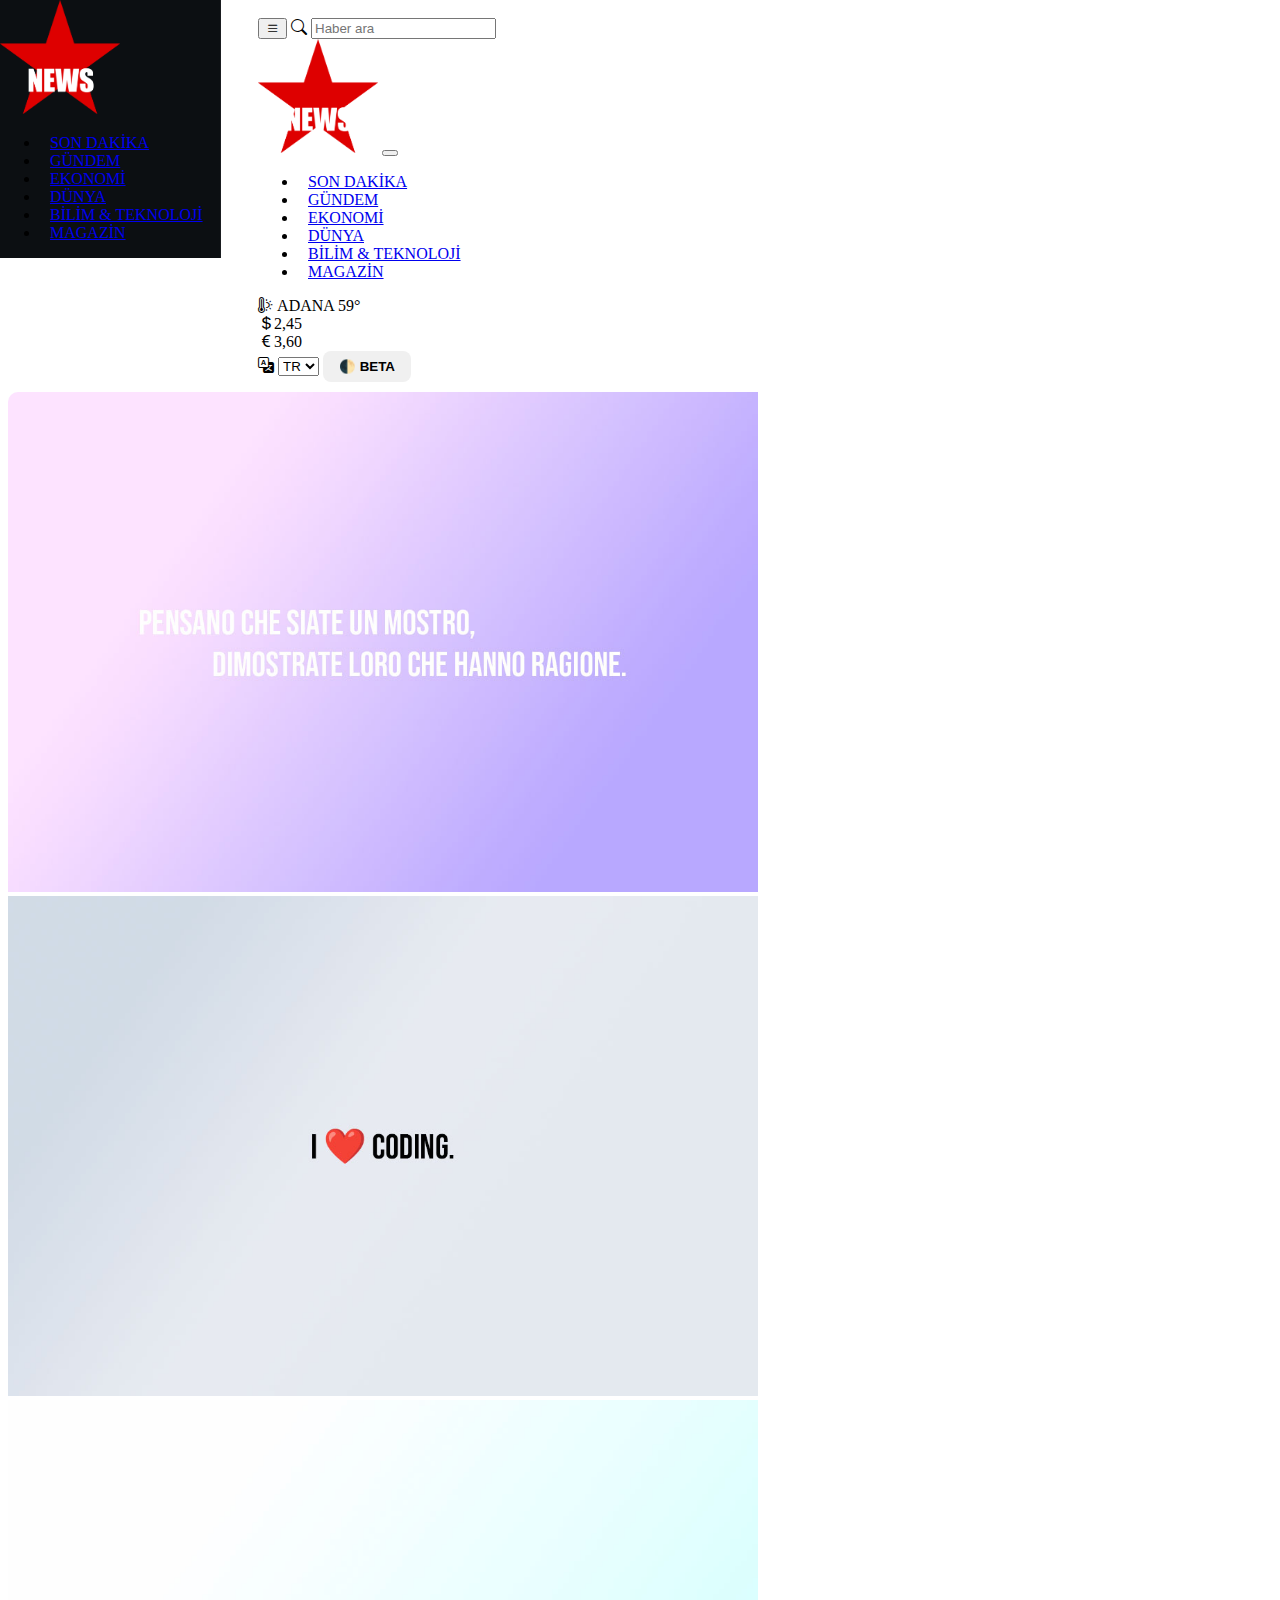
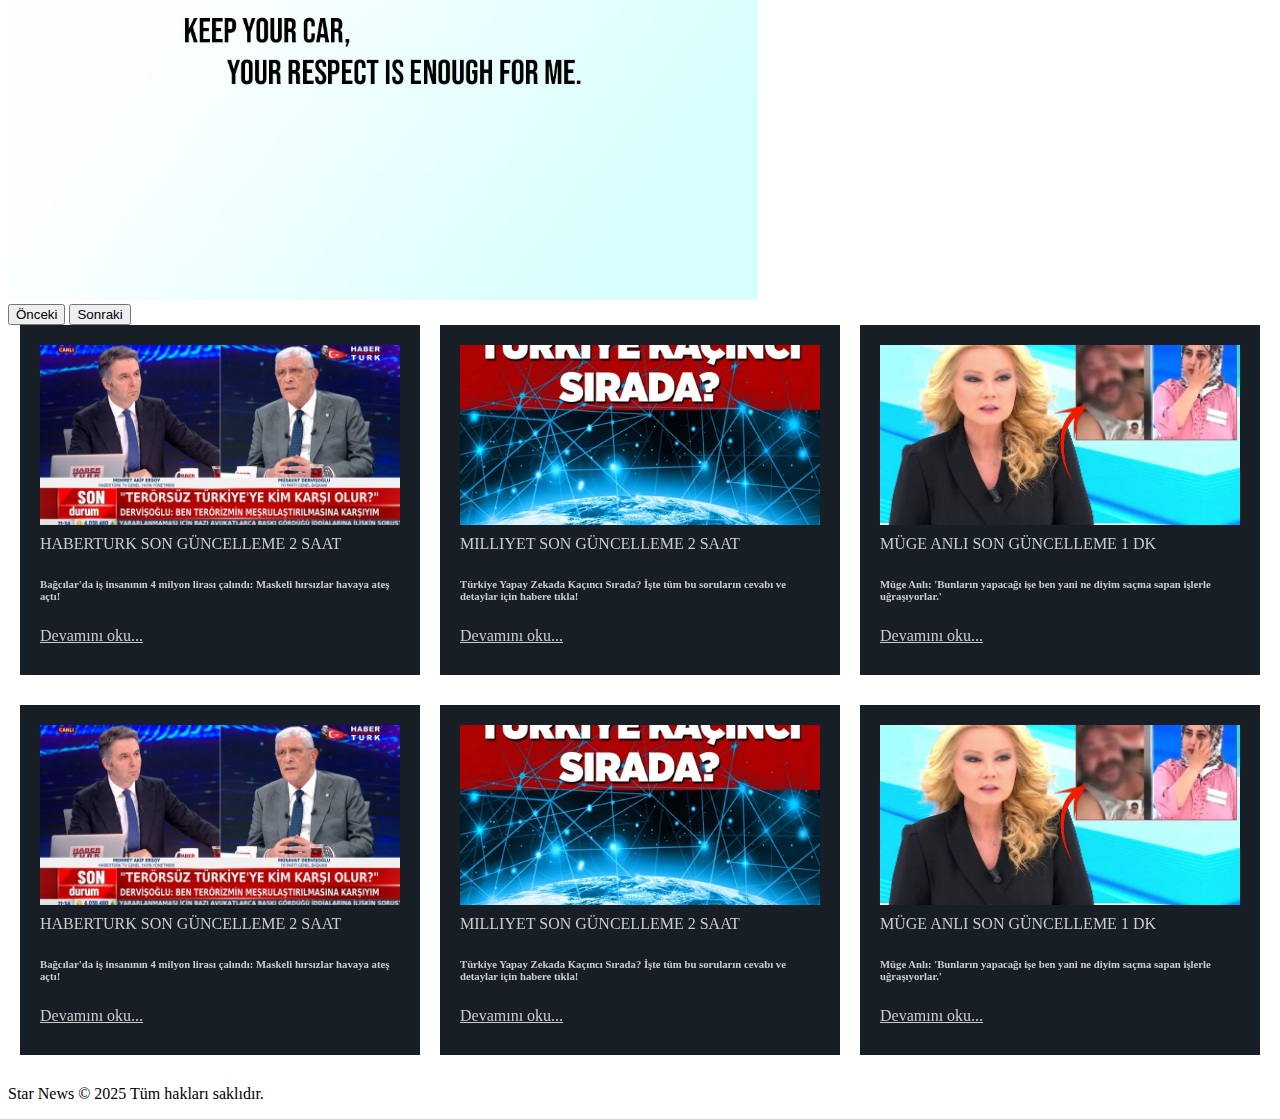
<file: NewsWebsite/index.html>
<!DOCTYPE html>
<html lang="tr">
<head>
    <meta charset="UTF-8">
    <meta name="viewport" content="width=device-width, initial-scale=1.0">
    <title>Star News</title>
    <link href="https://cdn.jsdelivr.net/npm/bootstrap@5.3.5/dist/css/bootstrap.min.css" rel="stylesheet" integrity="sha384-SgOJa3DmI69IUzQ2PVdRZhwQ+dy64/BUtbMJw1MZ8t5HZApcHrRKUc4W0kG879m7" crossorigin="anonymous">
    <script src="https://cdn.jsdelivr.net/npm/bootstrap@5.3.5/dist/js/bootstrap.bundle.min.js" integrity="sha384-k6d4wzSIapyDyv1kpU366/PK5hCdSbCRGRCMv+eplOQJWyd1fbcAu9OCUj5zNLiq" crossorigin="anonymous"></script>
    <link href="https://cdn.jsdelivr.net/npm/bootstrap-icons@1.10.5/font/bootstrap-icons.css" rel="stylesheet">
    <link rel="stylesheet" href="css/style.css">
    <link rel="icon" href="Icon.png" type="image/x-icon" />
    <link rel="stylesheet" href="css/tema.css">
</head>
<body>
  <!-- Navbar -->
<div class="d-none d-md-flex justify-content-start">
  <nav class="navbar navbar-dark bg-black flex-column align-items-start vh-100 p-3" id="sideNavbar">
    <img src="img/Logo1.png" alt="Logo" class="mb-4" style="width: 120px;">
    
    <ul class="nav flex-column w-100">
      <li class="nav-item">
        <a class="nav-link text-white hover-effect" href="#">SON DAKİKA</a>
      </li>
      <li class="nav-item">
        <a class="nav-link text-white hover-effect" href="#">GÜNDEM</a>
      </li>
      <li class="nav-item">
        <a class="nav-link text-white hover-effect" href="#">EKONOMİ</a>
      </li>
      <li class="nav-item">
        <a class="nav-link text-white hover-effect" href="#">DÜNYA</a>
      </li>
      <li class="nav-item">
        <a class="nav-link text-white hover-effect" href="#">BİLİM & TEKNOLOJİ</a>
      </li>
      <li class="nav-item">
        <a class="nav-link text-white hover-effect" href="#">MAGAZİN</a>
      </li>
    </ul>
    <div class="mt-auto d-flex align-items-center">
    </div>
  </nav>
</div>
<!-- Navbar End -->
<!-- Topbar -->
<nav class="topbar d-flex justify-content-between align-items-center px-3 py-2" style="margin-left: 250px;">
    <div class="d-flex align-items-center gap-2 col-12 col-md-4 order-md-1 order-1"> 
<button class="navbar-toggler d-md-none p-0 border-0 me-2" type="button" data-bs-toggle="offcanvas" data-bs-target="#offcanvasNavbar" aria-controls="offcanvasNavbar" aria-label="Toggle navigation">
  <i class="bi bi-list text-white fs-4"></i> </button>
        <i class="bi bi-search text-white"></i>
        <input type="text" class="form-control form-control-sm flex-grow-1" placeholder="Haber ara">
    </div>

    <div class="offcanvas offcanvas-start bg-black" tabindex="-1" id="offcanvasNavbar" aria-labelledby="offcanvasNavbarLabel">
      <div class="offcanvas-header">
        <img src="img/Logo1.png" alt="Logo" style="width: 120px;">
        <button type="button" class="btn-close text-reset bg-white" data-bs-dismiss="offcanvas" aria-label="Close"></button>
      </div>
      <div class="offcanvas-body">
        <ul class="navbar-nav justify-content-end flex-grow-1 pe-3">
          <li class="nav-item">
            <a class="nav-link text-white hover-effect" href="#">SON DAKİKA</a>
          </li>
          <li class="nav-item">
            <a class="nav-link text-white hover-effect" href="#">GÜNDEM</a>
          </li>
          <li class="nav-item">
            <a class="nav-link text-white hover-effect" href="#">EKONOMİ</a>
          </li>
          <li class="nav-item">
            <a class="nav-link text-white hover-effect" href="#">DÜNYA</a>
          </li>
          <li class="nav-item">
            <a class="nav-link text-white hover-effect" href="#">BİLİM & TEKNOLOJİ</a>
          </li>
          <li class="nav-item">
            <a class="nav-link text-white hover-effect" href="#">MAGAZİN</a>
          </li>
        </ul>
      </div>
    </div>

    <div class="d-flex align-items-center gap-4 text-light small col-12 col-md-4 justify-content-md-center order-md-2 order-2 mt-2 mt-md-0">
      <div><i class="bi bi-thermometer-sun text-warning"></i> ADANA 59°</div>
      <div><i class="bi bi-currency-dollar text-success"></i>2,45</div>
      <div><i class="bi bi-currency-euro text-success"></i>3,60</div>
    </div>

    <div class="d-flex align-items-center gap-3 text-light small col-12 col-md-4 justify-content-md-end order-md-3 order-3 mt-2 mt-md-0">
      <i class="bi bi-translate"></i>
      <select class="form-select form-select-sm bg-dark text-light border-0" style="width: auto;">
        <option selected>TR</option>
        <option>EN</option>
      </select>
    <button id="tema-sec" class="tema-sec bg-dark text-white">🌓 BETA</button>
    </div>
</nav>
<!-- Topbar END -->

<!-- Slider -->
<div class="container my-5">
  <div id="customCarousel" class="carousel slide" data-bs-ride="carousel">
    <div class="carousel-inner rounded shadow">

      <div class="carousel-item active">
        <img src="img/slider/slide1.png" class="d-block w-100 slider-image" alt="...">
      </div>

      <div class="carousel-item">
        <img src="img/slider/slide2.png" class="d-block w-100 slider-image" alt="...">
      </div>

      <div class="carousel-item">
        <img src="img/slider/slide3.png" class="d-block w-100 slider-image" alt="...">
      </div>

    </div>

    
    <button class="carousel-control-prev" type="button" data-bs-target="#customCarousel" data-bs-slide="prev">
      <span class="carousel-control-prev-icon bg-dark rounded-circle p-2" aria-hidden="true"></span>
      <span class="visually-hidden">Önceki</span>
    </button>
    <button class="carousel-control-next" type="button" data-bs-target="#customCarousel" data-bs-slide="next">
      <span class="carousel-control-next-icon bg-dark rounded-circle p-2" aria-hidden="true"></span>
      <span class="visually-hidden">Sonraki</span>
    </button>

  </div>
</div>
<!-- Slider End -->
<!-- Cards Top 3 -->
<div class="kartlar-kapsayici">
  <div class="kart">
    <div class="kart-ic">
      <div class="kart-on rounded d-flex flex-column">
        <img src="img/cards/haber1.jpg" class="card-img rounded" alt="Haber görseli">
        <div class="d-flex justify-content-between text-secondary small mb-3">
          <span>HABERTURK</span>
          <span>SON GÜNCELLEME 2 SAAT</span>
        </div>
        <h6 class="mb-3">Bağcılar'da iş insanının 4 milyon lirası çalındı: Maskeli hırsızlar havaya ateş açtı!</h6>
        <a href="#" class="btn btn-sm btn-outline-light mt-2 devamini-oku">Devamını oku...</a> 
      </div>
      <div class="kart-arka">
        <p>Lorem ipsum dolor sit amet consectetur adipisicing elit. Error voluptatum minima accusantium quos fuga aperiam accusamus architecto tempora. Quibusdam at cumque facere ducimus, esse blanditiis. Vero atque assumenda qui architecto. Voluptatem optio ducimus repellendus recusandae!</p>
        <a href="#" class="geri-don"><i class="bi bi-arrow-left-circle"></i> Geri Dön</a>
      </div>
    </div>
  </div>

  <div class="kart">
    <div class="kart-ic">
      <div class="kart-on rounded d-flex flex-column">
        <img src="img/cards/haber2.webp" class="card-img rounded" alt="Haber görseli">
        <div class="d-flex justify-content-between text-secondary small mb-3">
          <span>MILLIYET</span>
          <span>SON GÜNCELLEME 2 SAAT</span>
        </div>
        <h6 class="mb-3">Türkiye Yapay Zekada Kaçıncı Sırada? İşte tüm bu soruların cevabı ve detaylar için habere tıkla!</h6>
        <a href="#" class="btn btn-sm btn-outline-light mt-2 devamini-oku">Devamını oku...</a>
      </div>
      <div class="kart-arka">
        <p>Lorem ipsum dolor sit amet consectetur adipisicing elit. Error voluptatum minima accusantium quos fuga aperiam accusamus architecto tempora. Quibusdam at cumque facere ducimus, esse blanditiis. Vero atque assumenda qui architecto. Voluptatem optio ducimus repellendus recusandae!</p>
        <a href="#" class="geri-don"><i class="bi bi-arrow-left-circle"></i>Geri Dön</a>
      </div>
    </div>
  </div>

  <div class="kart">
    <div class="kart-ic">
      <div class="kart-on rounded d-flex flex-column">
        <img src="img/cards/haber3.webp" class="card-img rounded" alt="Haber görseli">
        <div class="d-flex justify-content-between text-secondary small mb-3">
          <span>MÜGE ANLI</span>
          <span>SON GÜNCELLEME 1 DK</span>
        </div>
        <h6 class="mb-3">Müge Anlı: 'Bunların yapacağı işe ben yani ne diyim saçma sapan işlerle uğraşıyorlar.'</h6>
        <a href="#" class="btn btn-sm btn-outline-light mt-2 devamini-oku">Devamını oku...</a>
      </div>
      <div class="kart-arka">
        <p>Lorem ipsum dolor sit amet consectetur adipisicing elit. Error voluptatum minima accusantium quos fuga aperiam accusamus architecto tempora. Quibusdam at cumque facere ducimus, esse blanditiis. Vero atque assumenda qui architecto. Voluptatem optio ducimus repellendus recusandae!</p>
        <a href="#" class="geri-don"><i class="bi bi-arrow-left-circle"></i>Geri Dön</a>
      </div>
    </div>
  </div>
</div>
<!-- Cards Top 3 END -->


<!-- Cards Mid 3 -->
<div class="kartlar-kapsayici">
  <div class="kart">
    <div class="kart-ic">
      <div class="kart-on rounded d-flex flex-column">
        <img src="img/cards/haber1.jpg" class="card-img rounded" alt="Haber görseli">
        <div class="d-flex justify-content-between text-secondary small mb-3">
          <span>HABERTURK</span>
          <span>SON GÜNCELLEME 2 SAAT</span>
        </div>
        <h6 class="mb-3">Bağcılar'da iş insanının 4 milyon lirası çalındı: Maskeli hırsızlar havaya ateş açtı!</h6>
        <a href="#" class="btn btn-sm btn-outline-light mt-2 devamini-oku">Devamını oku...</a>
      </div>
      <div class="kart-arka">
        <p>Lorem ipsum dolor sit amet consectetur adipisicing elit. Error voluptatum minima accusantium quos fuga aperiam accusamus architecto tempora. Quibusdam at cumque facere ducimus, esse blanditiis. Vero atque assumenda qui architecto. Voluptatem optio ducimus repellendus recusandae!</p>
        <a href="#" class="geri-don"><i class="bi bi-arrow-left-circle"></i>Geri Dön</a>
      </div>
    </div>
  </div>

  <div class="kart">
    <div class="kart-ic">
      <div class="kart-on rounded d-flex flex-column">
        <img src="img/cards/haber2.webp" class="card-img rounded" alt="Haber görseli">
        <div class="d-flex justify-content-between text-secondary small mb-3">
          <span>MILLIYET</span>
          <span>SON GÜNCELLEME 2 SAAT</span>
        </div>
        <h6 class="mb-3">Türkiye Yapay Zekada Kaçıncı Sırada? İşte tüm bu soruların cevabı ve detaylar için habere tıkla!</h6>
        <a href="#" class="btn btn-sm btn-outline-light mt-2 devamini-oku">Devamını oku...</a>
      </div>
      <div class="kart-arka">
        <p>Lorem ipsum dolor sit amet consectetur adipisicing elit. Error voluptatum minima accusantium quos fuga aperiam accusamus architecto tempora. Quibusdam at cumque facere ducimus, esse blanditiis. Vero atque assumenda qui architecto. Voluptatem optio ducimus repellendus recusandae!</p>
        <a href="#" class="geri-don"><i class="bi bi-arrow-left-circle"></i>Geri Dön</a>
      </div>
    </div>
  </div>

  <div class="kart">
    <div class="kart-ic">
      <div class="kart-on rounded d-flex flex-column">
        <img src="img/cards/haber3.webp" class="card-img rounded" alt="Haber görseli">
        <div class="d-flex justify-content-between text-secondary small mb-3">
          <span>MÜGE ANLI</span>
          <span>SON GÜNCELLEME 1 DK</span>
        </div>
        <h6 class="mb-3">Müge Anlı: 'Bunların yapacağı işe ben yani ne diyim saçma sapan işlerle uğraşıyorlar.'</h6>
        <a href="#" class="btn btn-sm btn-outline-light mt-2 devamini-oku">Devamını oku...</a>
      </div>
      <div class="kart-arka">
        <p>Lorem ipsum dolor sit amet consectetur adipisicing elit. Error voluptatum minima accusantium quos fuga aperiam accusamus architecto tempora. Quibusdam at cumque facere ducimus, esse blanditiis. Vero atque assumenda qui architecto. Voluptatem optio ducimus repellendus recusandae!</p>
        <a href="#" class="geri-don"><i class="bi bi-arrow-left-circle"></i>Geri Dön</a>
      </div>
    </div>
  </div>
</div>
<!-- Cards Mid 3 END -->

<!-- Footer -->
    <footer class="text-white text-center py-3">
        <p>Star News &copy; 2025 Tüm hakları saklıdır.</p>
    </footer>
<!-- Footer END -->

 <!-- JS -->
  <script src="js/script.js"></script>
  <script src="js/tema-sec.js"></script>
<!-- JS -->
  
</body>
</html>
</file>
<file: NewsWebsite/css/style.css>
body {
    background-color: #12161B;
}
/* Mobile Responsive */
.topbar {
    flex-wrap: wrap; 
    padding-top: 10px; 
    padding-bottom: 10px; 
}

@media (max-width: 767.98px) {
    .topbar {
        margin-left: 0 !important; 
        flex-direction: column;
        align-items: flex-start; 
    }
    .topbar > div { 
        width: 100%; 
        justify-content: flex-start !important; 
        margin-bottom: 10px; 
    }
    .topbar > div:last-child { 
        margin-bottom: 0;
    }

    .topbar .d-flex.align-items-center.gap-2 {
        flex-wrap: nowrap; 
        justify-content: space-between; 
    }
    .topbar .form-control-sm {
        flex-grow: 1; 
    }
    .topbar .navbar-toggler {
        order: 2; 
        margin-left: auto !important; 
        margin-right: 0 !important; 
    }
    .topbar .bi-search {
        order: 0; 
    }
    .topbar input {
        order: 1; 
    }
}
.topbar .form-control-sm {
    max-width: 200px; 
}
/* Navbar */
#sideNavbar {
  width: 220px;
  position: fixed;
  top: 0;
  left: 0;
  z-index: 1030;
  background-color: #0C0F12 !important;
  border-right: 1px solid #1a1d20;
}

.hover-effect {
  position: relative;
  padding-left: 10px;
  transition: color 0.3s ease;
}

.hover-effect::before {
  content: "";
  position: absolute;
  left: 0;
  top: 50%;
  transform: translateY(-50%);
  height: 70%;
  width: 3px;
  background-color: #ff4757;
  opacity: 0;
  transition: opacity 0.3s ease;
}

.hover-effect:hover {
  color: #ff4757 !important;
}

.hover-effect:hover::before {
  opacity: 1;
}
/* Navbar End */

/* Slider */
.slider-image {
  height: 500px;
  object-fit: cover;
}

.carousel-inner {
  border-radius: 10px;
  overflow: hidden;
}
/* Slider end */

/* Cards */
.card-img {
  width: 100%;
  height: 180px;
  object-fit: cover;
}

.btn-outline-light {
  border-color: #ccc;
  color: #ccc;
}

.btn-outline-light:hover {
  background-color: #ccc;
  color: #181E25;
}

.kartlar-kapsayici {
  display: flex;
  flex-wrap: wrap;
  gap: 20px; 
  justify-content: center; 
  margin-bottom: 30px;
}

.kart {
  perspective: 1000px;
  width: 400px; 
  height: 350px; 
  margin: 0; 
}

.kart-ic {
  position: relative;
  width: 100%;
  height: 100%; 
  transition: transform 0.6s;
  transform-style: preserve-3d;
}

.kart.dondurulmus .kart-ic {
  transform: rotateY(180deg);
}

.kart-on, .kart-arka {
  position: absolute; 
  width: 100%;
  height: 100%; 
  backface-visibility: hidden;
  display: flex;
  flex-direction: column;
  justify-content: start;
  padding: 20px;
  box-sizing: border-box;
  background: #181E25; 
  color: #ccc; 
}

.kart-on .card-img {
  margin-bottom: 10px; 
}

.kart-arka {
  transform: rotateY(180deg);
  background: #222931; 
  justify-content: center; 
  text-align: center; 
}

.geri-don {
  color: #ff4757; 
  text-decoration: none;
  cursor: pointer;
  margin-top: auto; 
}

.geri-don:hover {
  text-decoration: underline;
}
/* Cards end */
</file>
<file: NewsWebsite/css/tema.css>
body {
    transition: background-color 0.5s, color 0.5s;
}

body.light-theme {
    background-color: #ffffff;
    color: #000000;
}

body.dark-theme {
    background-color: #12161B;
    color: #ffffff;
}

.tema-sec {
    top: 1rem;
    right: 1rem;
    z-index: 999;
    background: #f0f0f0;
    border: none;
    padding: 0.5rem 1rem;
    cursor: pointer;
    border-radius: 8px;
    font-weight: bold;
}
</file>
